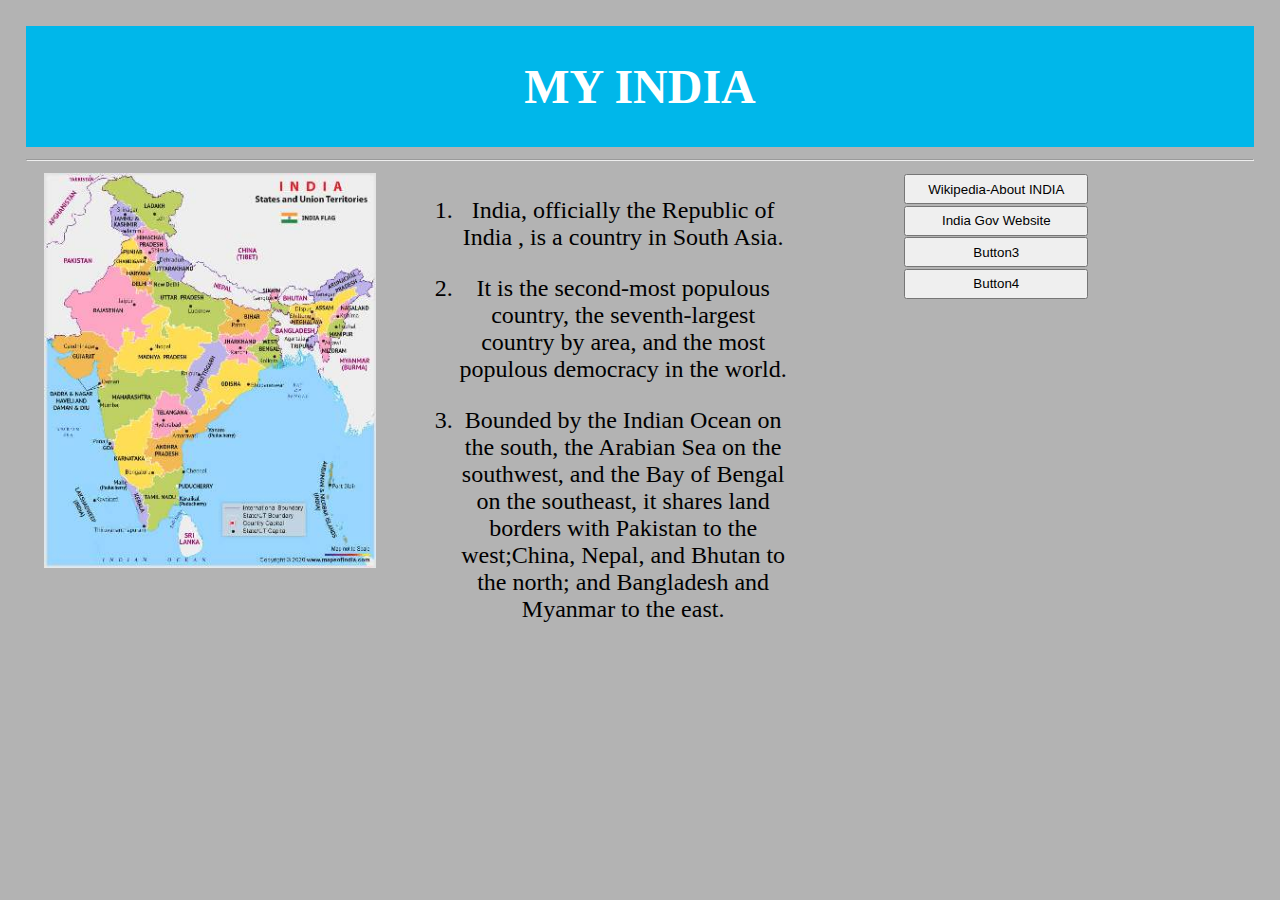
<file: html/my-india.html>
<!DOCTYPE html>
<html lang="en">
<head>
    <meta charset="UTF-8">
    <title>MY INDIA</title>
    <link rel="stylesheet" href="..\css/my-india.css">
</head>
<body>
    <header >
        <h1>MY INDIA<h1>
    </header>
    <hr>
    <div>
    <section>
        <img src="..\images\india-map.jpg">
    </section>
    <section>
    <ol>
    <li><p>India, officially the Republic of India , is a country in South Asia.</p></li> <li><p>It is the second-most populous country, 
 the seventh-largest country by area, and the most populous democracy in the world.</p></li><p> 
<li> <p>Bounded by the Indian Ocean on the south, the Arabian Sea on the southwest, and the Bay of Bengal on the southeast,
 it shares land borders with Pakistan to the west;China, Nepal, and Bhutan to the north; and Bangladesh and Myanmar to the east.</p></li>
    </ol></section>
    <section>
        <input type="button" title="Button1" value="Wikipedia-About INDIA" onclick="window.location.href='https://en.wikipedia.org/wiki/India'">
        <input type="button" title="Button1" value="India Gov Website" onclick="window.location.href='https://www.india.gov.in/'">
        <input type="button" title="Button1" value="Button3">
        <input type="button" title="Button1" value="Button4">
    </section>
    </div>
</body>
</html>
</file>
